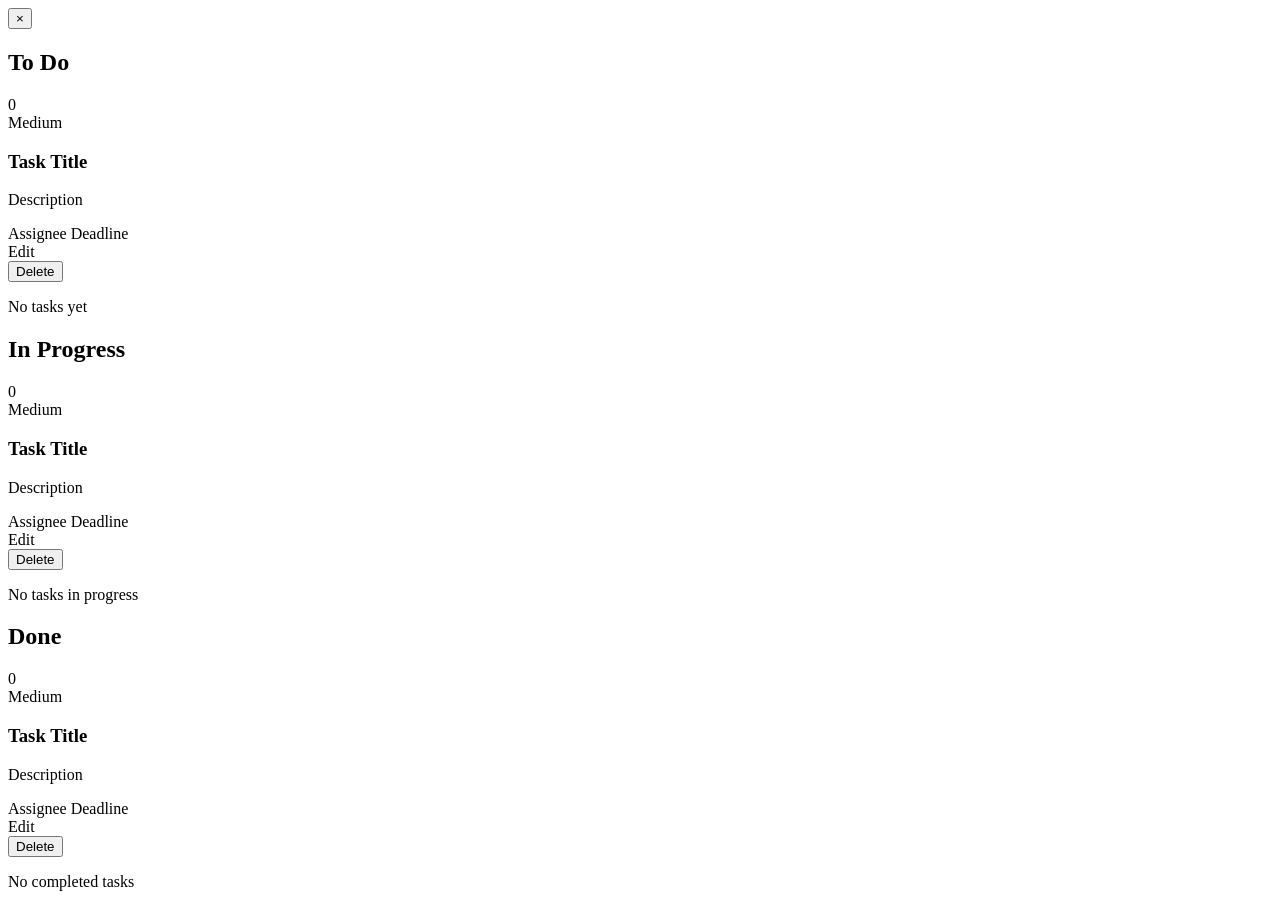
<file: src/main/resources/templates/index.html>
<!DOCTYPE html>
<html xmlns:th="http://www.thymeleaf.org" lang="en">
<head th:replace="~{fragments/header :: head('TaskFlow - Kanban Board')}">
    <title>TaskFlow</title>
</head>
<body>
<nav th:replace="~{fragments/header :: navbar}"></nav>

<main class="board-container">
    <!-- Success flash message -->
    <div th:if="${successMessage}" class="alert alert-success" id="flashMessage">
        <span th:text="${successMessage}"></span>
        <button type="button" class="alert-close" onclick="this.parentElement.remove()">&times;</button>
    </div>

    <div class="kanban-board">
        <!-- TODO Column -->
        <div class="kanban-column" data-status="TODO">
            <div class="column-header column-todo">
                <h2>To Do</h2>
                <span class="task-count" th:text="${#lists.size(todoTasks)}">0</span>
            </div>
            <div class="column-body" id="todo-column"
                 ondrop="handleDrop(event)" ondragover="handleDragOver(event)" ondragleave="handleDragLeave(event)">
                <div th:each="task : ${todoTasks}" th:attr="data-task-id=${task.id}"
                     class="task-card" draggable="true" ondragstart="handleDragStart(event)">
                    <div class="task-card-header">
                        <span class="priority-badge"
                              th:classappend="'priority-' + ${task.priority.name().toLowerCase()}"
                              th:text="${task.priority.label}">Medium</span>
                    </div>
                    <h3 class="task-title" th:text="${task.title}">Task Title</h3>
                    <p class="task-description" th:if="${task.description}"
                       th:text="${#strings.abbreviate(task.description, 100)}">Description</p>
                    <div class="task-meta">
                        <span th:if="${task.assignee}" class="task-assignee" th:text="${task.assignee}">Assignee</span>
                        <span th:if="${task.deadline}" class="task-deadline" th:text="${task.deadline}">Deadline</span>
                    </div>
                    <div class="task-actions">
                        <a th:href="@{/tasks/{id}/edit(id=${task.id})}" class="btn btn-sm btn-secondary">Edit</a>
                        <form th:action="@{/tasks/{id}/delete(id=${task.id})}" method="post" class="inline-form">
                            <button type="submit" class="btn btn-sm btn-danger"
                                    onclick="return confirm('Delete this task?')">Delete</button>
                        </form>
                    </div>
                </div>
                <div th:if="${#lists.isEmpty(todoTasks)}" class="empty-column">
                    <p>No tasks yet</p>
                </div>
            </div>
        </div>

        <!-- IN PROGRESS Column -->
        <div class="kanban-column" data-status="IN_PROGRESS">
            <div class="column-header column-in-progress">
                <h2>In Progress</h2>
                <span class="task-count" th:text="${#lists.size(inProgressTasks)}">0</span>
            </div>
            <div class="column-body" id="in-progress-column"
                 ondrop="handleDrop(event)" ondragover="handleDragOver(event)" ondragleave="handleDragLeave(event)">
                <div th:each="task : ${inProgressTasks}" th:attr="data-task-id=${task.id}"
                     class="task-card" draggable="true" ondragstart="handleDragStart(event)">
                    <div class="task-card-header">
                        <span class="priority-badge"
                              th:classappend="'priority-' + ${task.priority.name().toLowerCase()}"
                              th:text="${task.priority.label}">Medium</span>
                    </div>
                    <h3 class="task-title" th:text="${task.title}">Task Title</h3>
                    <p class="task-description" th:if="${task.description}"
                       th:text="${#strings.abbreviate(task.description, 100)}">Description</p>
                    <div class="task-meta">
                        <span th:if="${task.assignee}" class="task-assignee" th:text="${task.assignee}">Assignee</span>
                        <span th:if="${task.deadline}" class="task-deadline" th:text="${task.deadline}">Deadline</span>
                    </div>
                    <div class="task-actions">
                        <a th:href="@{/tasks/{id}/edit(id=${task.id})}" class="btn btn-sm btn-secondary">Edit</a>
                        <form th:action="@{/tasks/{id}/delete(id=${task.id})}" method="post" class="inline-form">
                            <button type="submit" class="btn btn-sm btn-danger"
                                    onclick="return confirm('Delete this task?')">Delete</button>
                        </form>
                    </div>
                </div>
                <div th:if="${#lists.isEmpty(inProgressTasks)}" class="empty-column">
                    <p>No tasks in progress</p>
                </div>
            </div>
        </div>

        <!-- DONE Column -->
        <div class="kanban-column" data-status="DONE">
            <div class="column-header column-done">
                <h2>Done</h2>
                <span class="task-count" th:text="${#lists.size(doneTasks)}">0</span>
            </div>
            <div class="column-body" id="done-column"
                 ondrop="handleDrop(event)" ondragover="handleDragOver(event)" ondragleave="handleDragLeave(event)">
                <div th:each="task : ${doneTasks}" th:attr="data-task-id=${task.id}"
                     class="task-card" draggable="true" ondragstart="handleDragStart(event)">
                    <div class="task-card-header">
                        <span class="priority-badge"
                              th:classappend="'priority-' + ${task.priority.name().toLowerCase()}"
                              th:text="${task.priority.label}">Medium</span>
                    </div>
                    <h3 class="task-title" th:text="${task.title}">Task Title</h3>
                    <p class="task-description" th:if="${task.description}"
                       th:text="${#strings.abbreviate(task.description, 100)}">Description</p>
                    <div class="task-meta">
                        <span th:if="${task.assignee}" class="task-assignee" th:text="${task.assignee}">Assignee</span>
                        <span th:if="${task.deadline}" class="task-deadline" th:text="${task.deadline}">Deadline</span>
                    </div>
                    <div class="task-actions">
                        <a th:href="@{/tasks/{id}/edit(id=${task.id})}" class="btn btn-sm btn-secondary">Edit</a>
                        <form th:action="@{/tasks/{id}/delete(id=${task.id})}" method="post" class="inline-form">
                            <button type="submit" class="btn btn-sm btn-danger"
                                    onclick="return confirm('Delete this task?')">Delete</button>
                        </form>
                    </div>
                </div>
                <div th:if="${#lists.isEmpty(doneTasks)}" class="empty-column">
                    <p>No completed tasks</p>
                </div>
            </div>
        </div>
    </div>
</main>

<footer th:replace="~{fragments/footer :: footer}"></footer>

<script th:src="@{/js/kanban.js}"></script>
</body>
</html>
</file>
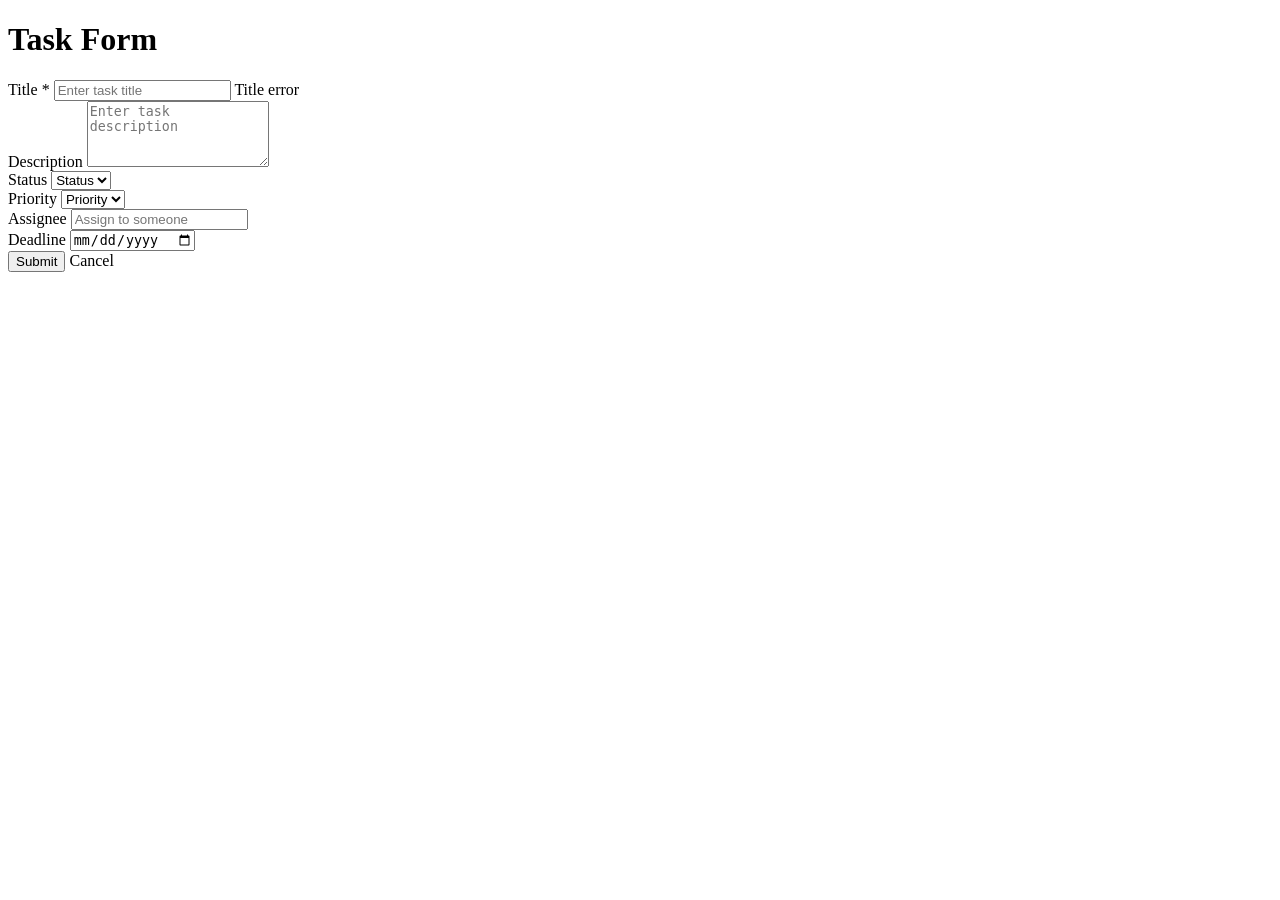
<file: src/main/resources/templates/task-form.html>
<!DOCTYPE html>
<html xmlns:th="http://www.thymeleaf.org" lang="en">
<head th:replace="~{fragments/header :: head(${isEdit} ? 'Edit Task' : 'New Task')}">
    <title>Task Form</title>
</head>
<body>
<nav th:replace="~{fragments/header :: navbar}"></nav>

<main class="form-container">
    <div class="form-card">
        <h1 th:text="${isEdit} ? 'Edit Task' : 'Create New Task'" class="form-title">Task Form</h1>

        <form th:action="${isEdit} ? @{/tasks/{id}(id=${taskId})} : @{/tasks}"
              th:object="${task}" method="post" class="task-form">

            <div class="form-group">
                <label for="title" class="form-label">Title *</label>
                <input type="text" id="title" th:field="*{title}" class="form-input"
                       placeholder="Enter task title" required maxlength="255">
                <span th:if="${#fields.hasErrors('title')}" th:errors="*{title}"
                      class="form-error">Title error</span>
            </div>

            <div class="form-group">
                <label for="description" class="form-label">Description</label>
                <textarea id="description" th:field="*{description}" class="form-input form-textarea"
                          placeholder="Enter task description" rows="4"></textarea>
            </div>

            <div class="form-row">
                <div class="form-group">
                    <label for="status" class="form-label">Status</label>
                    <select id="status" th:field="*{status}" class="form-input">
                        <option th:each="s : ${statuses}" th:value="${s}" th:text="${s.displayName}">Status</option>
                    </select>
                </div>

                <div class="form-group">
                    <label for="priority" class="form-label">Priority</label>
                    <select id="priority" th:field="*{priority}" class="form-input">
                        <option th:each="p : ${priorities}" th:value="${p}" th:text="${p.label}">Priority</option>
                    </select>
                </div>
            </div>

            <div class="form-row">
                <div class="form-group">
                    <label for="assignee" class="form-label">Assignee</label>
                    <input type="text" id="assignee" th:field="*{assignee}" class="form-input"
                           placeholder="Assign to someone" maxlength="100">
                </div>

                <div class="form-group">
                    <label for="deadline" class="form-label">Deadline</label>
                    <input type="date" id="deadline" th:field="*{deadline}" class="form-input">
                </div>
            </div>

            <div class="form-actions">
                <button type="submit" class="btn btn-primary"
                        th:text="${isEdit} ? 'Update Task' : 'Create Task'">Submit</button>
                <a th:href="@{/}" class="btn btn-secondary">Cancel</a>
            </div>
        </form>
    </div>
</main>

<footer th:replace="~{fragments/footer :: footer}"></footer>
</body>
</html>
</file>
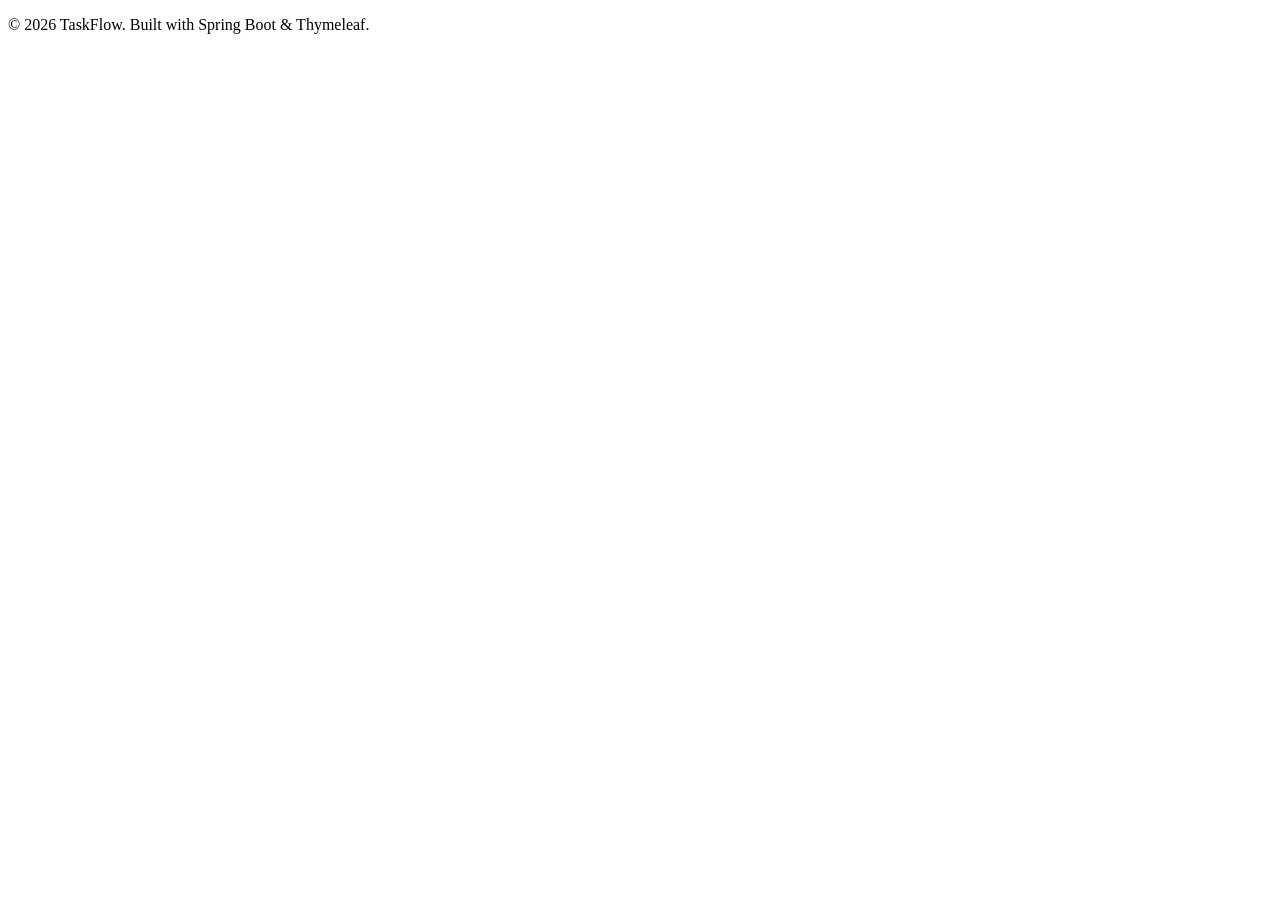
<file: src/main/resources/templates/fragments/footer.html>
<!DOCTYPE html>
<html xmlns:th="http://www.thymeleaf.org">
<body>
<footer th:fragment="footer" class="footer">
    <p>&copy; 2026 TaskFlow. Built with Spring Boot &amp; Thymeleaf.</p>
</footer>
</body>
</html>
</file>
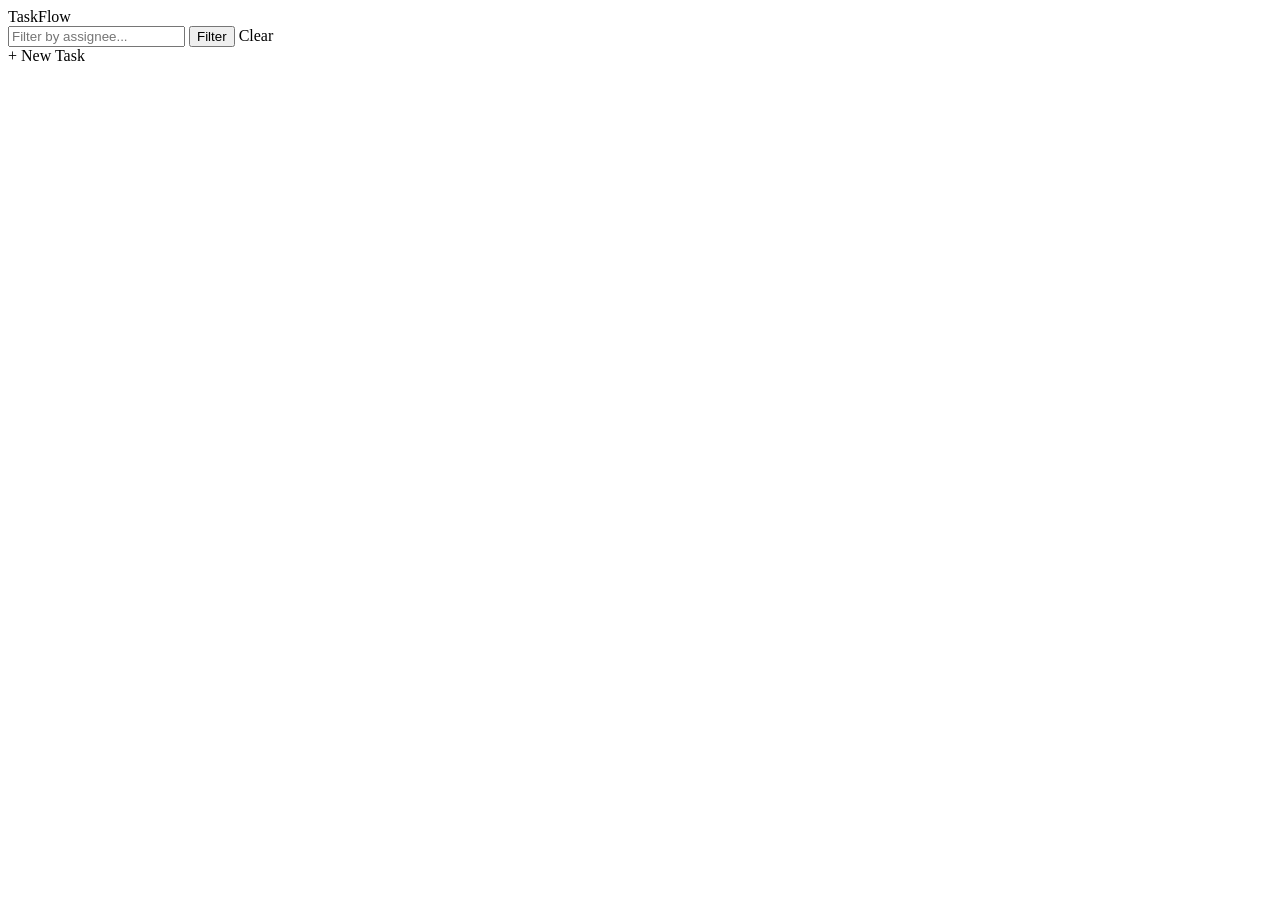
<file: src/main/resources/templates/fragments/header.html>
<!DOCTYPE html>
<html xmlns:th="http://www.thymeleaf.org">
<head th:fragment="head(title)">
    <meta charset="UTF-8">
    <meta name="viewport" content="width=device-width, initial-scale=1.0">
    <title th:text="${title}">TaskFlow</title>
    <link rel="stylesheet" th:href="@{/css/style.css}">
</head>
<body>
<nav th:fragment="navbar" class="navbar">
    <div class="navbar-brand">
        <a th:href="@{/}" class="logo">TaskFlow</a>
    </div>
    <div class="navbar-actions">
        <form th:action="@{/tasks/filter}" method="get" class="filter-form">
            <input type="text" name="assignee" placeholder="Filter by assignee..."
                   th:value="${filterAssignee}" class="filter-input">
            <button type="submit" class="btn btn-secondary btn-sm">Filter</button>
            <a th:href="@{/}" class="btn btn-secondary btn-sm">Clear</a>
        </form>
        <a th:href="@{/tasks/new}" class="btn btn-primary">+ New Task</a>
    </div>
</nav>
</body>
</html>
</file>
